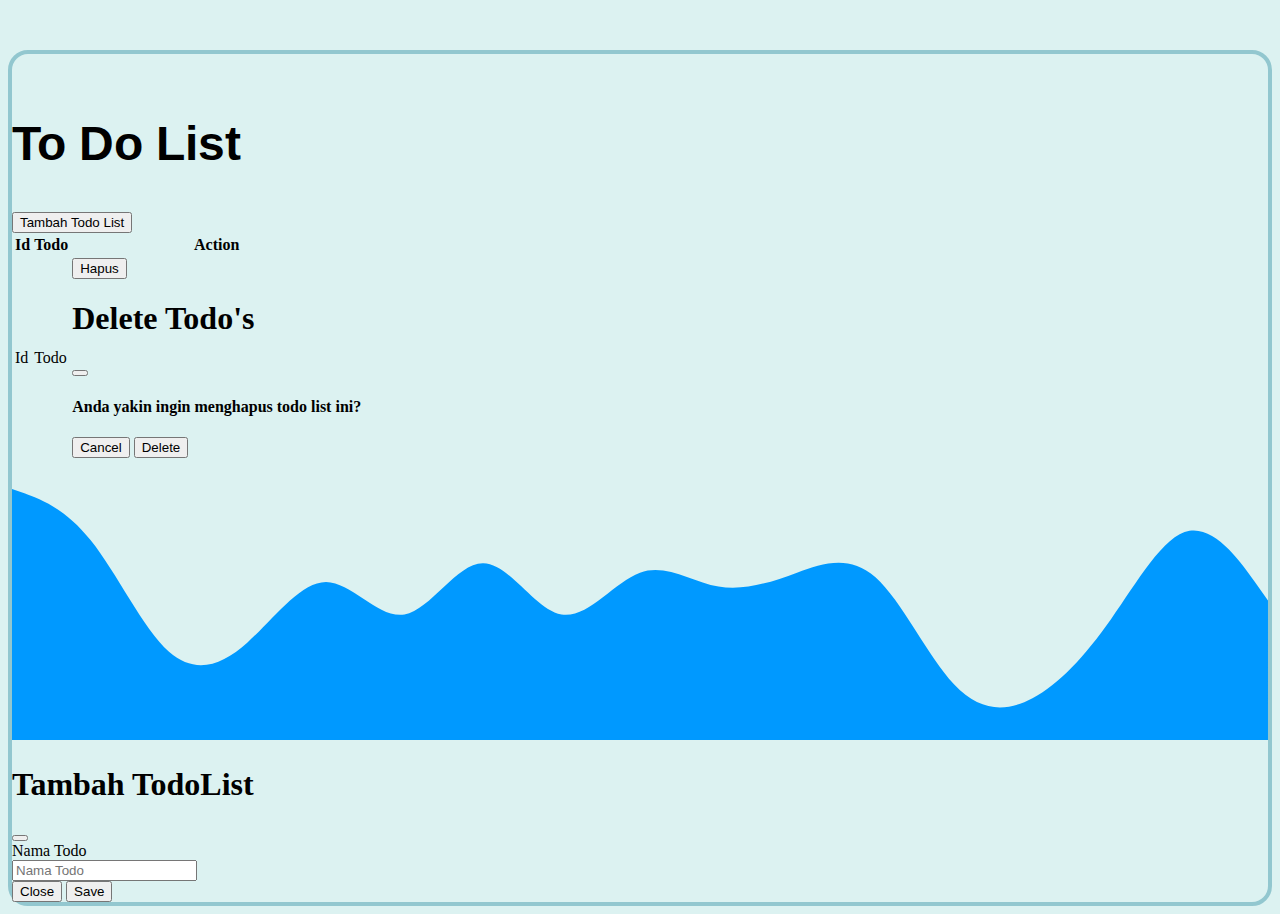
<file: src/main/resources/templates/todolist.html>
<!DOCTYPE html>
<html xmlns:th="http://www.thymeleaf.org">

<head lang="en">
  <title>Avalon Todo List</title>
  <link href="https://cdn.jsdelivr.net/npm/bootstrap@5.3.2/dist/css/bootstrap.min.css" rel="stylesheet"
    integrity="sha384-T3c6CoIi6uLrA9TneNEoa7RxnatzjcDSCmG1MXxSR1GAsXEV/Dwwykc2MPK8M2HN" crossorigin="anonymous">
  <link href="../static/css/style.css" th:href="@{/css/style.css}" rel="stylesheet" media="screen" />
  <link rel="preconnect" href="https://fonts.googleapis.com">
  <link rel="preconnect" href="https://fonts.gstatic.com" crossorigin>
  <link href="https://fonts.googleapis.com/css2?family=Arimo:wght@700&display=swap" rel="stylesheet">
</head>

<body>
  <div class="container">
    <div class=" ">

      <!-- Button trigger modal add -->
      <h2 class="mt-3">To Do List</h2>

      <button type="button" class="btn btn-primary" data-bs-toggle="modal" data-bs-target="#addTodoList">
        Tambah Todo List
      </button>

      <table class="table table-striped mt-3">
        <tr>
          <th>Id</th>
          <th>Todo</th>
          <th>Action</th>
        </tr>
        <tr th:each="list, rowStat : ${todos}">
          <td th:text="${list.id}">Id</td>
          <td th:text="${list.todo}">Todo</td>
          <td>
            <button type="button" class="btn btn-danger" data-bs-toggle="modal"
              th:data-bs-target="'#deleteTodoList' + ${rowStat.index}">
              Hapus
            </button>
            <!-- Modal delete -->
            <div class="modal fade" th:id="'deleteTodoList' + ${rowStat.index}" tabindex="-1"
              aria-labelledby="deleteTodoListLabel" aria-hidden="true">
              <div class="modal-dialog modal-dialog-centered">
                <div class="modal-content">
                  <div class="modal-header">
                    <h1 class="modal-title fs-5" id="deleteTodoListLabel">Delete Todo's</h1>
                    <button type="button" class="btn-close" data-bs-dismiss="modal" aria-label="Close"></button>
                  </div>
                  <div class="modal-body">
                    <h4>Anda yakin ingin menghapus todo list ini?</h4>
                    <form class="form-horizontal" th:action="@{/list/delete}" id="deleteForm" method="post">
                      <input type="hidden" name="id" th:value="${list.id}" />
                  </div>
                  <div class="modal-footer">
                    <button type="button" class="btn btn-secondary" data-bs-dismiss="modal">Cancel</button>
                    <button type="submit" class="btn btn-danger">Delete</button>
                  </div>
                  </form>
                </div>
              </div>
            </div>
          </td>
        </tr>
      </table>
    </div>

    <svg xmlns="http://www.w3.org/2000/svg" viewBox="0 0 1440 320">
      <path fill="#0099ff" fill-opacity="1"
        d="M0,32L15,37.3C30,43,60,53,90,90.7C120,128,150,192,180,218.7C210,245,240,235,270,208C300,181,330,139,360,138.7C390,139,420,181,450,176C480,171,510,117,540,117.3C570,117,600,171,630,176C660,181,690,139,720,128C750,117,780,139,810,144C840,149,870,139,900,128C930,117,960,107,990,133.3C1020,160,1050,224,1080,256C1110,288,1140,288,1170,272C1200,256,1230,224,1260,181.3C1290,139,1320,85,1350,80C1380,75,1410,117,1425,138.7L1440,160L1440,320L1425,320C1410,320,1380,320,1350,320C1320,320,1290,320,1260,320C1230,320,1200,320,1170,320C1140,320,1110,320,1080,320C1050,320,1020,320,990,320C960,320,930,320,900,320C870,320,840,320,810,320C780,320,750,320,720,320C690,320,660,320,630,320C600,320,570,320,540,320C510,320,480,320,450,320C420,320,390,320,360,320C330,320,300,320,270,320C240,320,210,320,180,320C150,320,120,320,90,320C60,320,30,320,15,320L0,320Z">
      </path>
    </svg>

    <!-- Modal add -->
    <div class="modal m-auto fade" id="addTodoList" tabindex="-1" aria-labelledby="addTodoListLabel" aria-hidden="true">
      <div class="modal-dialog modal-dialog-centered">
        <div class="modal-content">
          <div class="modal-header">
            <h1 class="modal-title fs-5" id="addTodoListLabel">Tambah TodoList</h1>
            <button type="button" class="btn-close" data-bs-dismiss="modal" aria-label="Close"></button>
          </div>
          <div class="modal-body">
            <form class="form-horizontal" th:object="${todoRequest}" th:action="@{/list}" method="post">
              <input type="hidden" th:field="*{id}" />
              <div class="form-group">
                <label class="col-sm-6 col-lg-12 control-label fw-medium">Nama Todo</label>
                <div class="col-sm-12 mt-1">
                  <input type="text" class="form-control" th:field="*{todo}" placeholder="Nama Todo" />
                </div>
              </div>
          </div>
          <div class="modal-footer">
            <button type="button" class="btn btn-secondary" data-bs-dismiss="modal">Close</button>
            <button type="submit" class="btn btn-primary">Save</button>
          </div>
          </form>
        </div>
      </div>
    </div>

    <script src="https://cdn.jsdelivr.net/npm/bootstrap@5.3.2/dist/js/bootstrap.bundle.min.js"
      integrity="sha384-C6RzsynM9kWDrMNeT87bh95OGNyZPhcTNXj1NW7RuBCsyN/o0jlpcV8Qyq46cDfL"
      crossorigin="anonymous"></script>
</body>

</html>
</file>
